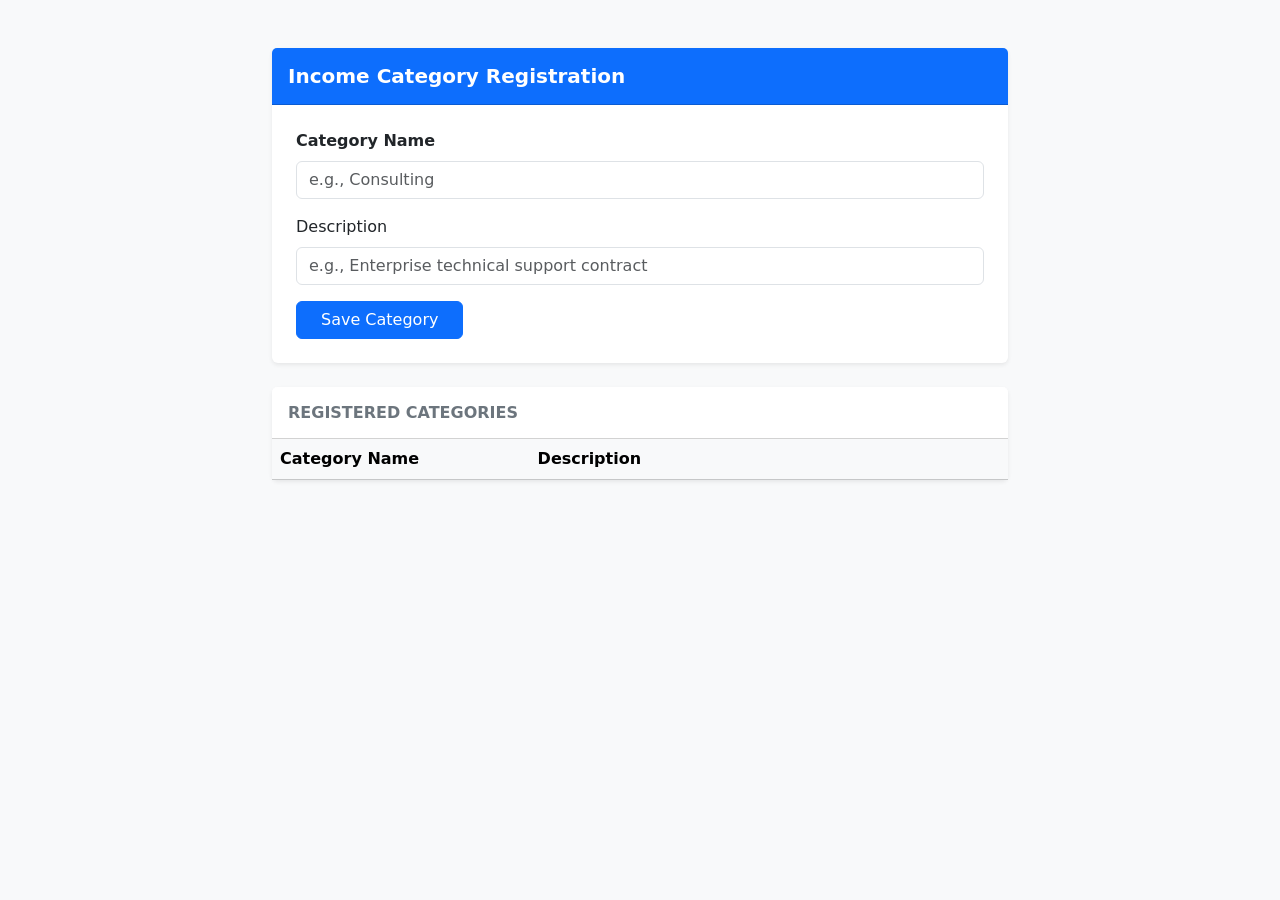
<file: IncomeLedger/index.html>
<!doctype html>
<html lang="en">
  <head>
    <meta charset="UTF-8" />
    <meta name="viewport" content="width=device-width, initial-scale=1.0" />
    <title>Enterprise Income Tracker</title>
    <!-- Bootstrap 5 CDN -->
    <link
      rel="stylesheet"
      href="https://cdn.jsdelivr.net/npm/bootstrap@5.3.2/dist/css/bootstrap.min.css"
    />
    <link rel="stylesheet" href="style.css" />
  </head>
  <body class="bg-light py-5">
    <main class="container">
      <div class="row justify-content-center">
        <div class="col-lg-8">
          <!-- Registration Card -->
          <div class="card shadow-sm border-0 mb-4">
            <div class="card-header bg-primary text-white py-3">
              <h1 class="h5 mb-0 fw-bold">Income Category Registration</h1>
            </div>
            <div class="card-body p-4">
              <form id="categoryForm">
                <div class="mb-3">
                  <label for="txtCatName" class="form-label fw-semibold"
                    >Category Name</label
                  >
                  <input
                    type="text"
                    id="txtCatName"
                    class="form-control"
                    placeholder="e.g., Consulting"
                    required
                  />
                </div>
                <div class="mb-3">
                  <label for="txtCatDesc" class="form-label fw- semibold"
                    >Description</label
                  >

                  <input
                    type="text"
                    id="txtCatDesc"
                    class="form-control"
                    placeholder="e.g., Enterprise technical support contract"
                    required
                  />
                </div>

                <button
                  type="button"
                  id="btnAdd"
                  class="btn btn-primary px-4 fw- semibold"
                >
                  Save Category
                </button>
              </form>
            </div>
          </div>
          <!-- Ledger Table Card -->

          <div class="card shadow-sm border-0">
            <div class="card-header bg-white py-3">
              <h2 class="h6 mb-0 text-secondary fw-bold text-uppercase">
                Registered Categories
              </h2>
            </div>
            <div class="table-responsive">
              <table class="table table-hover align-middle mb-0">
                <thead class="table-light">
                  <tr>
                    <th scope="col" class="w-35">Category Name</th>
                    <th scope="col">Description</th>
                      </tr>
                </thead>
                <tbody id="listIncomeCat">
                  <!-- Dynamic rows injected here via JavaScript -->
                </tbody>
              </table>
            </div>
          </div>
        </div>
      </div>
    </main>
    <script src="app.js"></script>
  </body>
</html>
</file>
<file: IncomeLedger/style.css>
body {
  font-family:
    system-ui,
    -apple-system,
    BlinkMacSystemFont,
    "Segoe UI",
    Roboto,
    sans- serif;
}
.table th.w-35 {
  width: 35%;
}
.form-control:focus {
  border-color: #0d6efd;
  box-shadow: 0 0 0 0.25rem rgba(13, 110, 253, 0.15);
}
</file>
